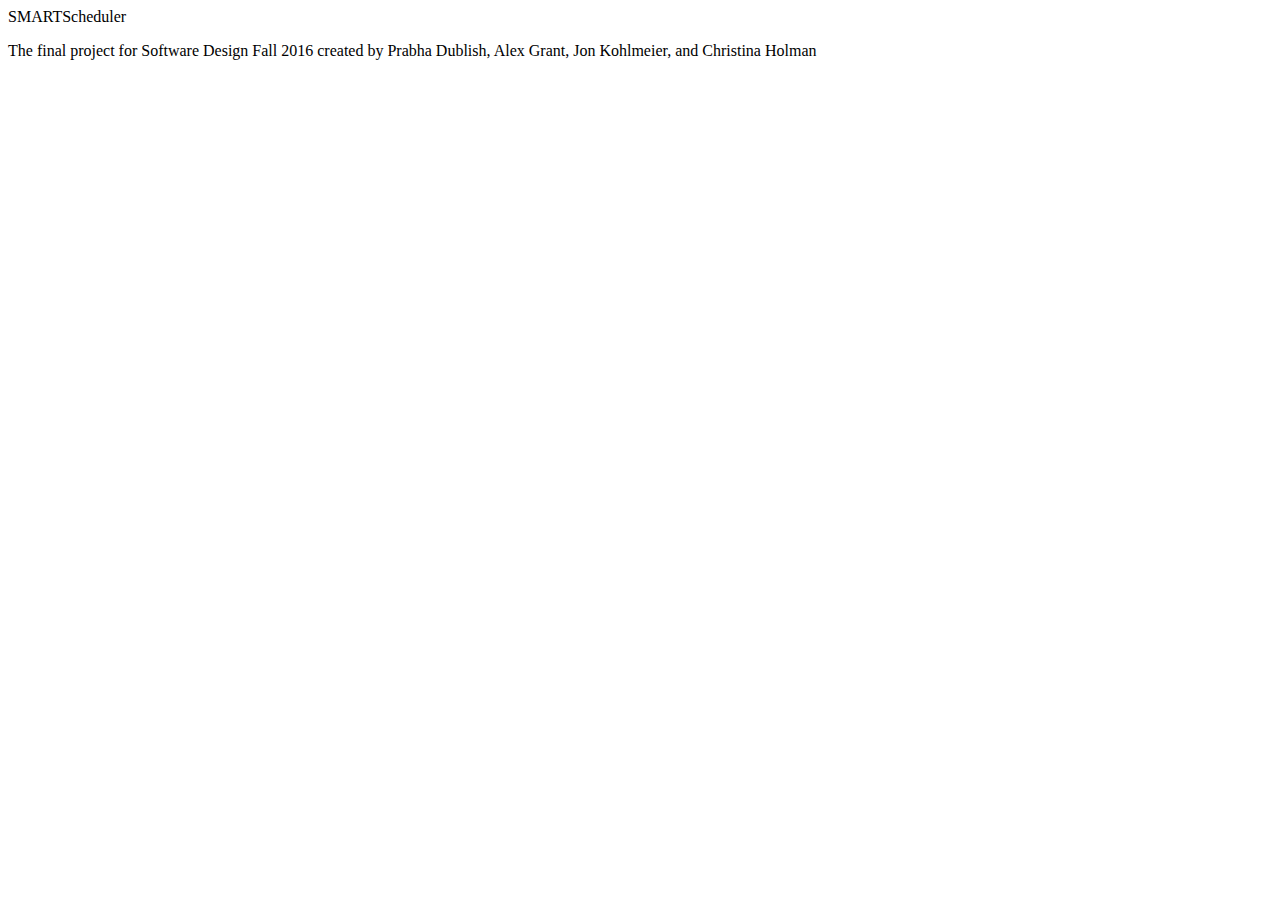
<file: Templates/index.html>
<!DOCTYPE html>
<html>
<body>

<hl>SMARTScheduler</hl>
<p>The final project for Software Design Fall 2016 created by Prabha Dublish, Alex Grant, Jon Kohlmeier, and Christina Holman</p>

</body>
</html>
</file>
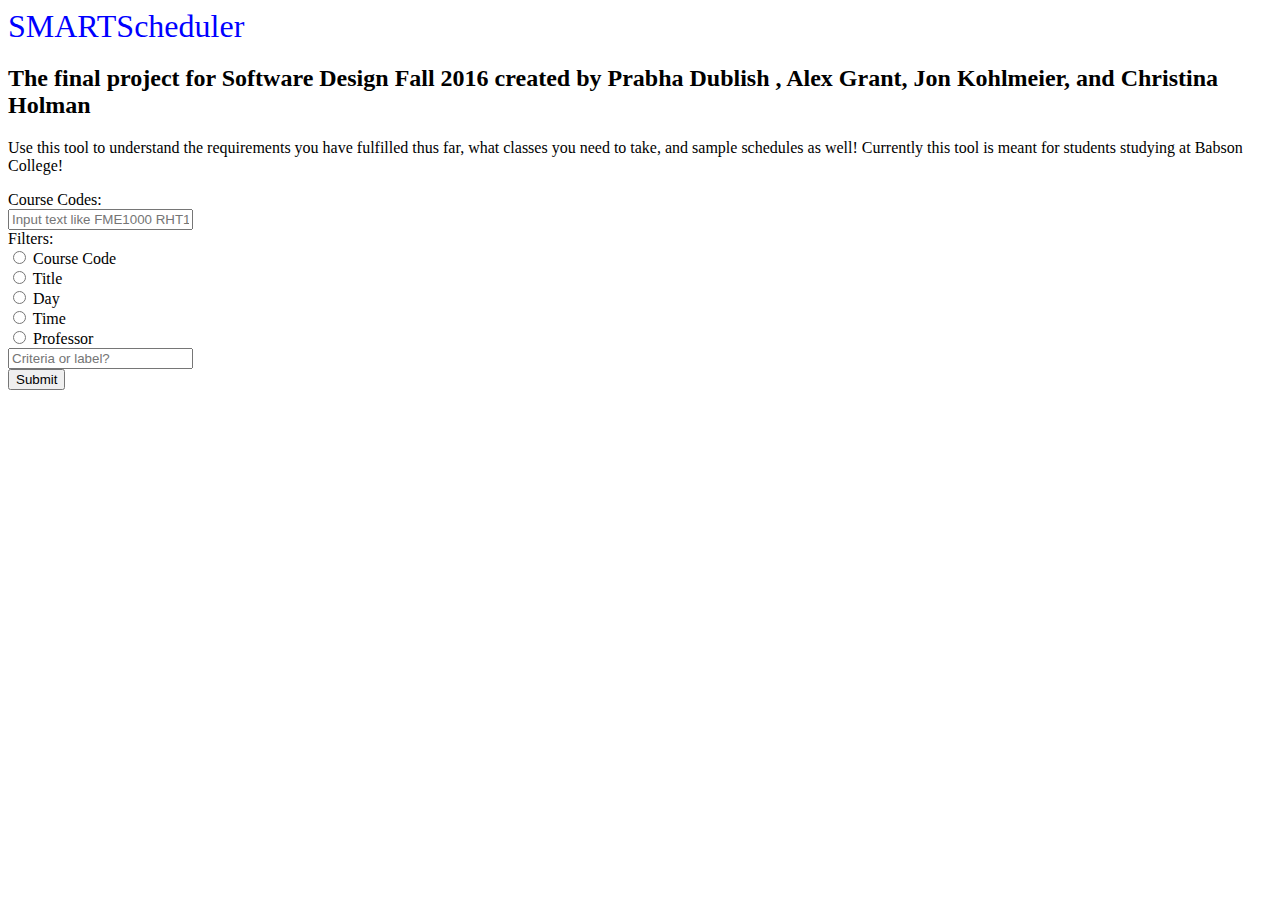
<file: Scheduler/templates/index.html>
<!DOCTYPE html>
<html lang="en">
<body>

<hl style="color:blue;font-size:200%;">SMARTScheduler</hl>

<h2>The final project for Software Design Fall 2016 created by Prabha Dublish
  , Alex Grant, Jon Kohlmeier, and Christina Holman</h2>

  <p>Use this tool to understand the requirements you have fulfilled thus far,
    what classes you need to take, and sample schedules as well! Currently this tool
    is meant for students studying at Babson College!</p>

<form action="audit_results" method="POST">
  Course Codes:<br>
  <input type="text" name="response" placeholder="Input text like FME1000 RHT1000"><br/>
  <!-- <input type="submit" value="Submit"> -->

<!-- </form>

<form action="audit_results" method="POST"> -->
  Filters:<br>
  <input type="radio" name="cat" value="num"> Course Code<br>
  <input type="radio" name="cat" value="title"> Title <br>
  <input type="radio" name="cat" value="day"> Day<br>
  <input type="radio" name="cat" value="timeperiod"> Time<br>
  <input type="radio" name="cat" value="prof"> Professor<br/>
  <input type="text" name="label" placeholder="Criteria or label?"><br>
  <input type="submit" value="Submit">
</form>

</body>
</html>
</file>
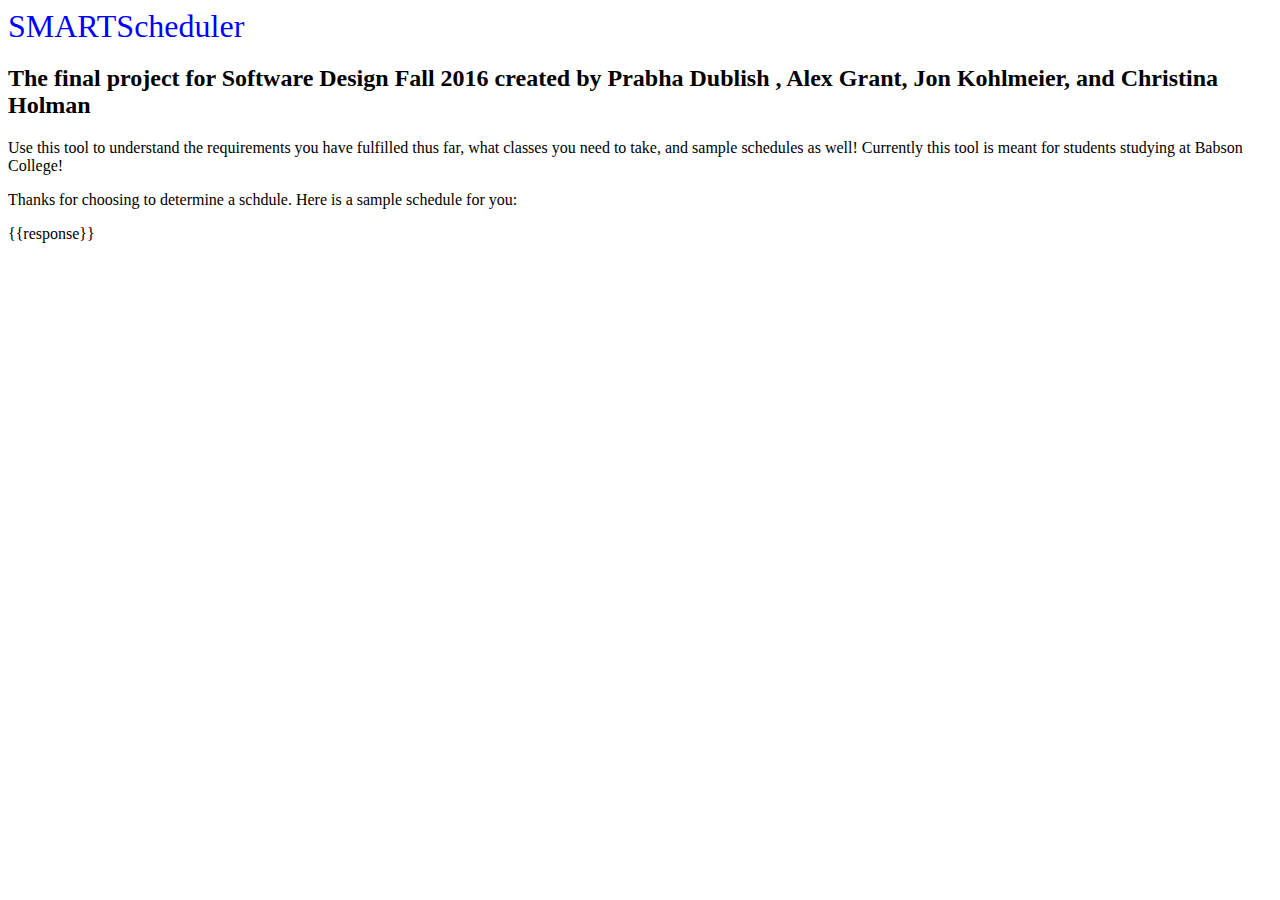
<file: create_schedule.html>
<!DOCTYPE html>
<html lang="en">
<body>

<hl style="color:blue;font-size:200%;">SMARTScheduler</hl>

<h2>The final project for Software Design Fall 2016 created by Prabha Dublish
  , Alex Grant, Jon Kohlmeier, and Christina Holman</h2>

  <p>Use this tool to understand the requirements you have fulfilled thus far,
    what classes you need to take, and sample schedules as well! Currently this tool
    is meant for students studying at Babson College!</p>

    <p> Thanks for choosing to determine a schdule. Here is a sample schedule for you:</p>

    <p>{{response}}</p>
</file>
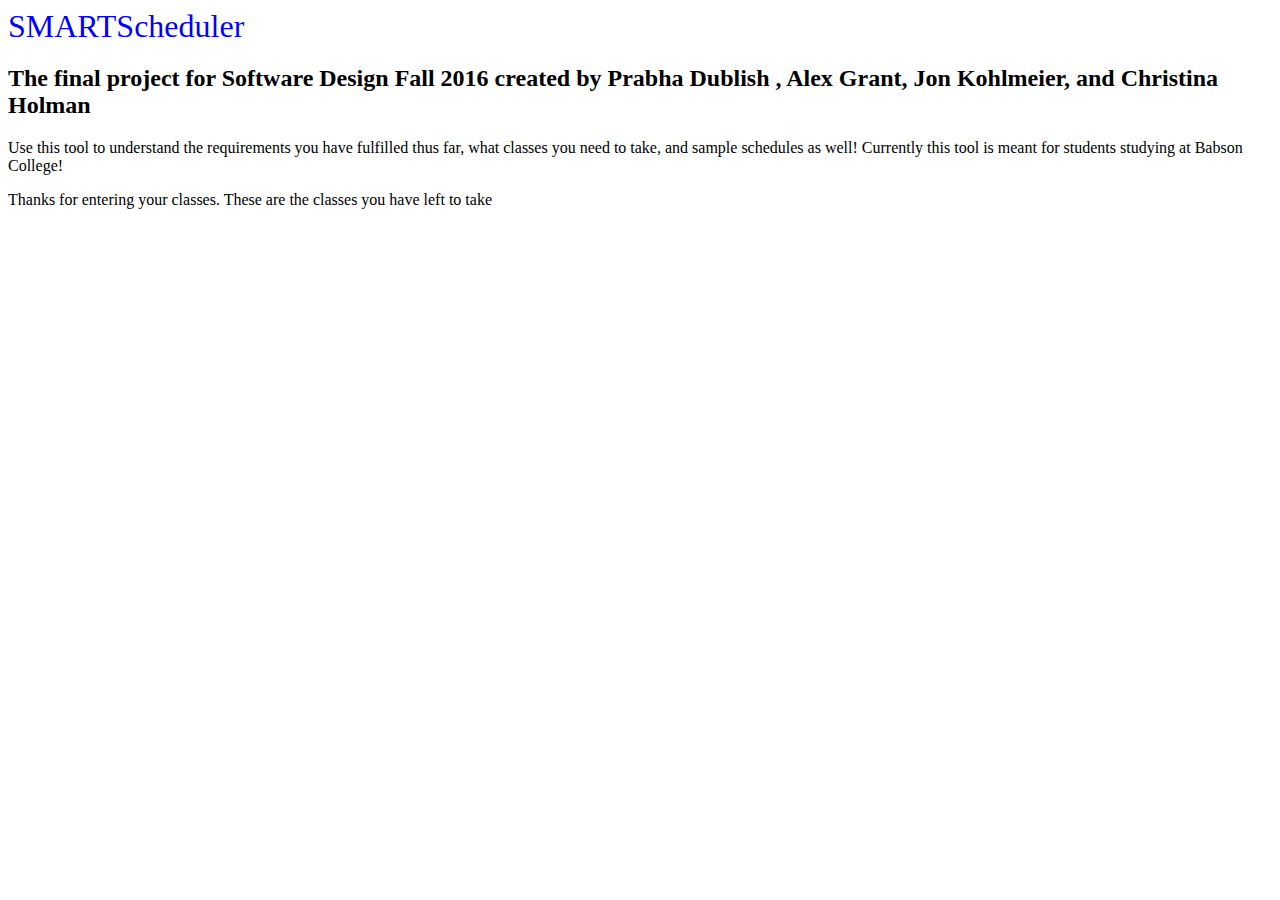
<file: templates/audit_results.html>
<!DOCTYPE html>
<html lang="en">
<body>

<hl style="color:blue;font-size:200%;">SMARTScheduler</hl>

<h2>The final project for Software Design Fall 2016 created by Prabha Dublish
  , Alex Grant, Jon Kohlmeier, and Christina Holman</h2>

  <p>Use this tool to understand the requirements you have fulfilled thus far,
    what classes you need to take, and sample schedules as well! Currently this tool
    is meant for students studying at Babson College!</p>

    <p> Thanks for entering your classes. These are the classes you have left to take</p>
</file>
